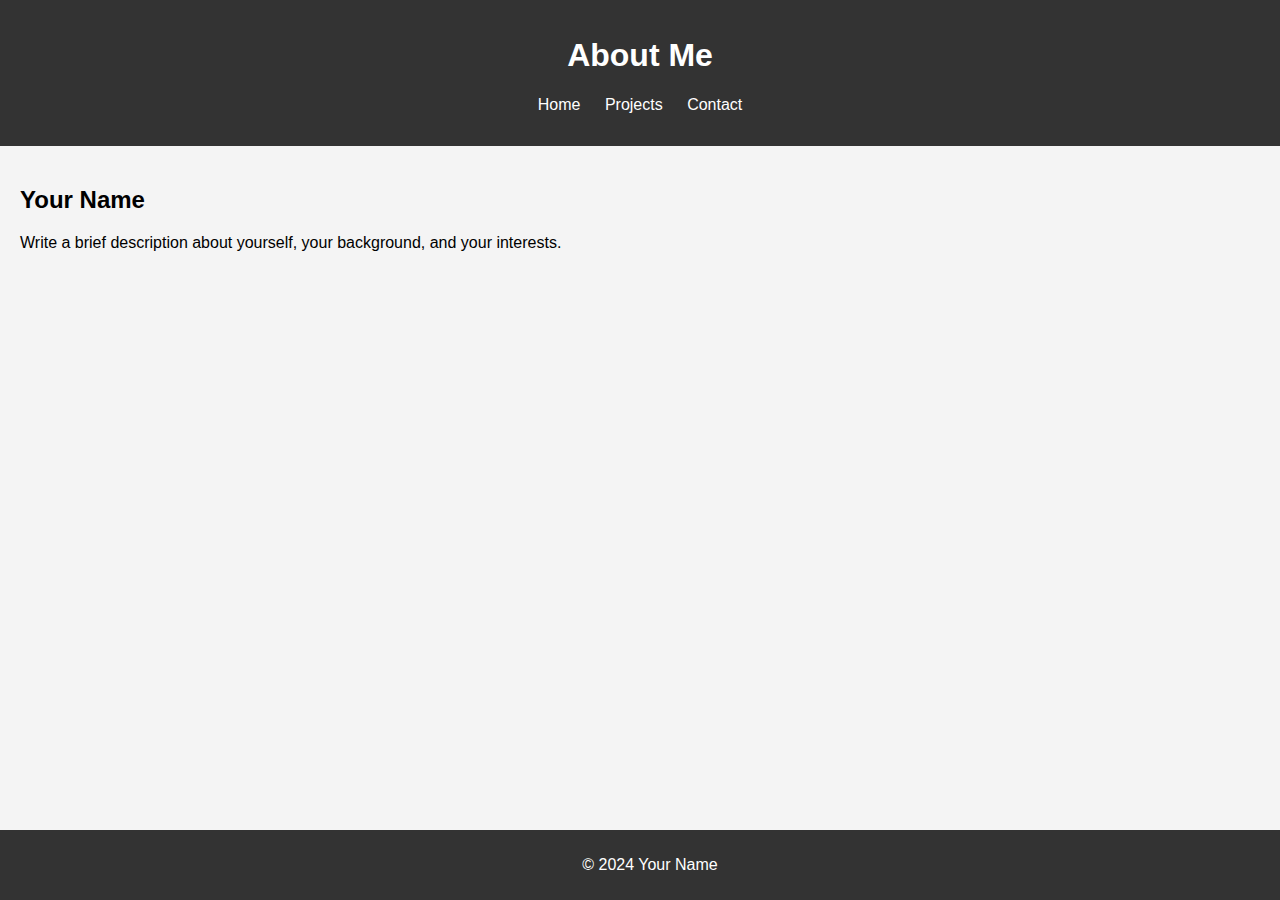
<file: about.html>
<!DOCTYPE html>
<html lang="en">
<head>
    <meta charset="UTF-8">
    <meta name="viewport" content="width=device-width, initial-scale=1.0">
    <link rel="stylesheet" href="styles.css">
    <title>About Me</title>
</head>
<body>
    <header>
        <h1>About Me</h1>
        <nav>
            <ul>
                <li><a href="index.html">Home</a></li>
                <li><a href="projects.html">Projects</a></li>
                <li><a href="contact.html">Contact</a></li>
            </ul>
        </nav>
    </header>
    <main>
        <h2>Your Name</h2>
        <p>Write a brief description about yourself, your background, and your interests.</p>
    </main>
    <footer>
        <p>&copy; 2024 Your Name</p>
    </footer>
</body>
</html>
</file>
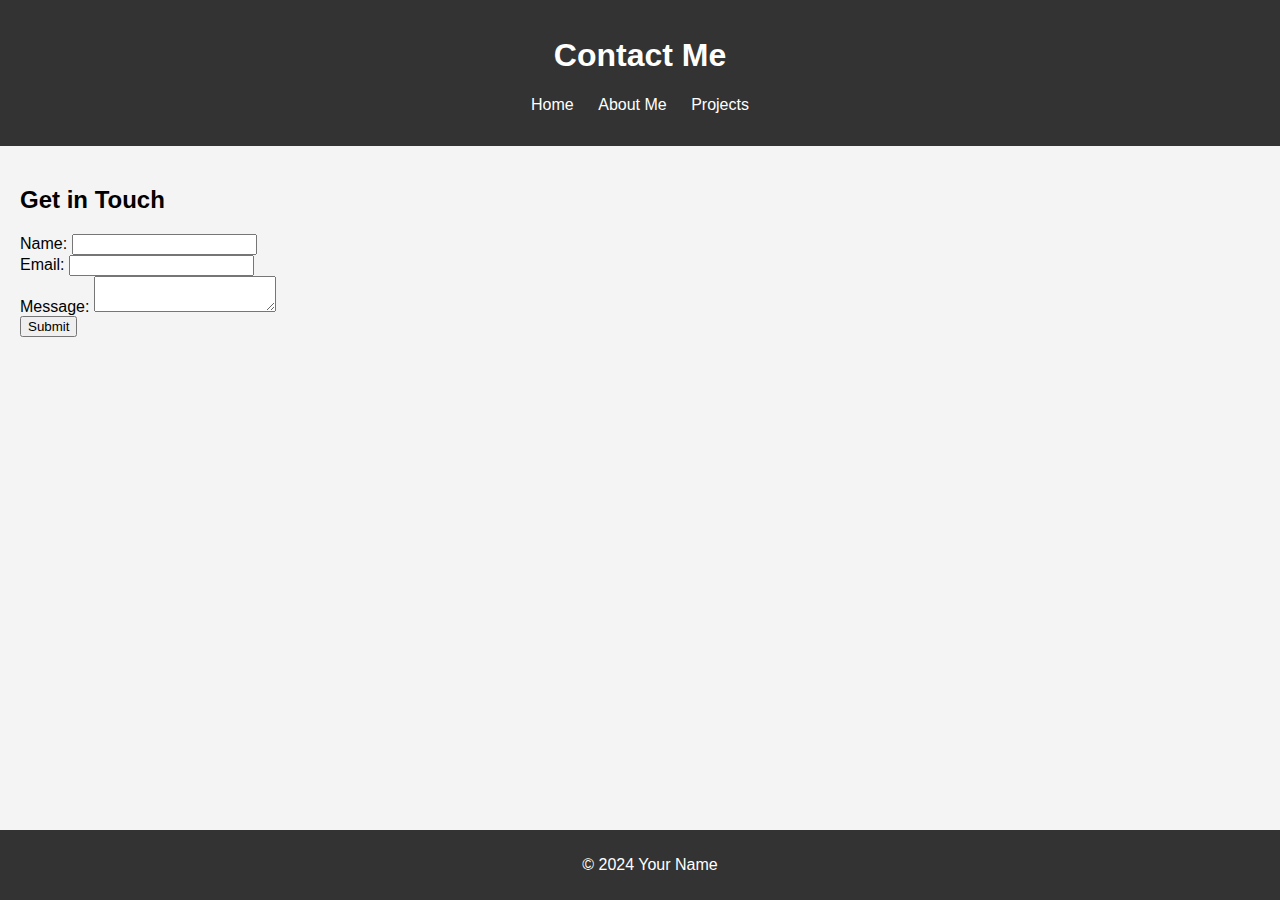
<file: contact.html>
<!DOCTYPE html>
<html lang="en">
<head>
    <meta charset="UTF-8">
    <meta name="viewport" content="width=device-width, initial-scale=1.0">
    <link rel="stylesheet" href="styles.css">
    <title>Contact</title>
</head>
<body>
    <header>
        <h1>Contact Me</h1>
        <nav>
            <ul>
                <li><a href="index.html">Home</a></li>
                <li><a href="about.html">About Me</a></li>
                <li><a href="projects.html">Projects</a></li>
            </ul>
        </nav>
    </header>
    <main>
        <h2>Get in Touch</h2>
        <form action="contact.php" method="post">
            <label for="name">Name:</label>
            <input type="text" id="name" name="name" required><br>

            <label for="email">Email:</label>
            <input type="email" id="email" name="email" required><br>

            <label for="message">Message:</label>
            <textarea id="message" name="message" required></textarea><br>

            <input type="submit" value="Submit">
        </form>
    </main>
    <footer>
        <p>&copy; 2024 Your Name</p>
    </footer>
</body>
</html>
</file>
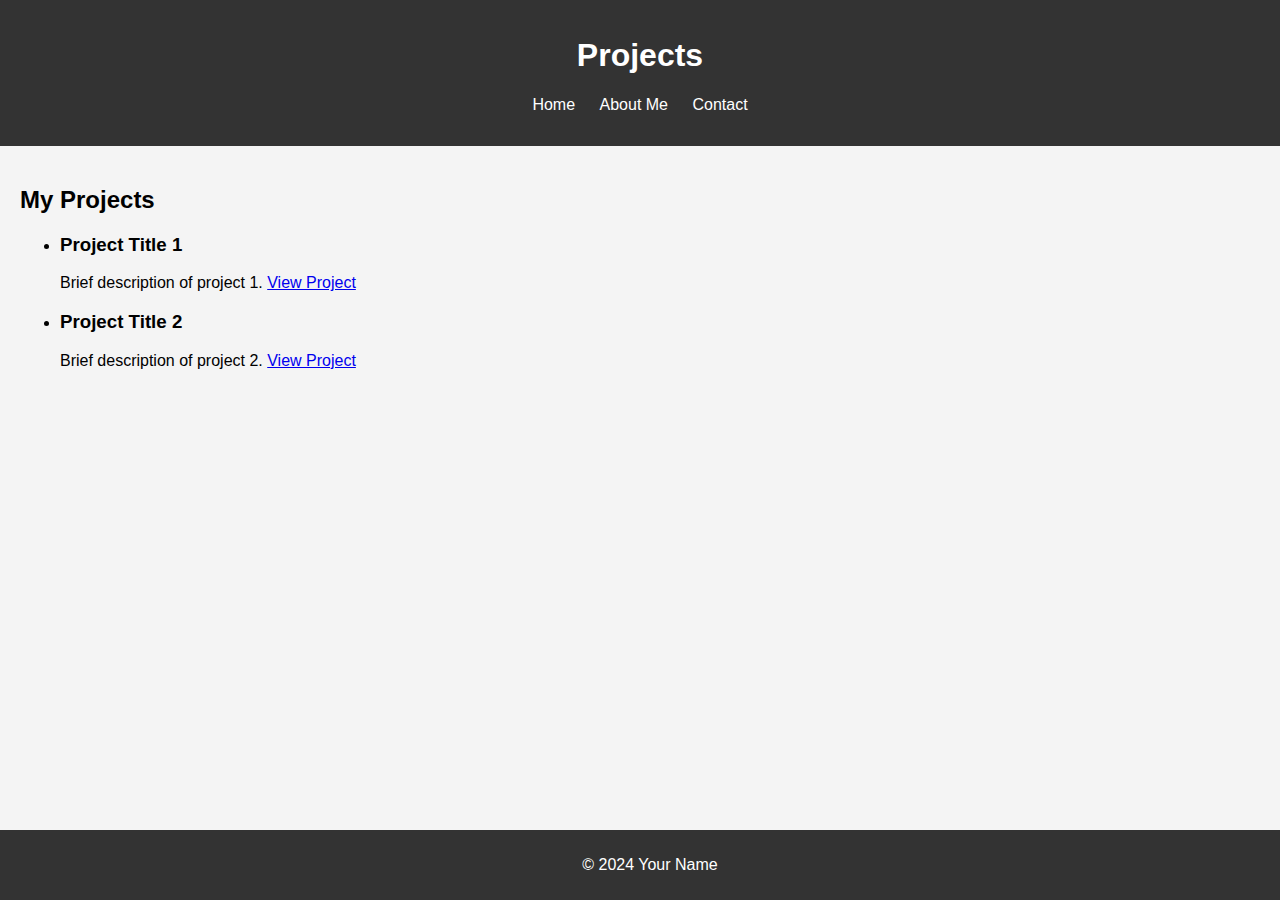
<file: projects.html>
<!DOCTYPE html>
<html lang="en">
<head>
    <meta charset="UTF-8">
    <meta name="viewport" content="width=device-width, initial-scale=1.0">
    <link rel="stylesheet" href="styles.css">
    <title>Projects</title>
</head>
<body>
    <header>
        <h1>Projects</h1>
        <nav>
            <ul>
                <li><a href="index.html">Home</a></li>
                <li><a href="about.html">About Me</a></li>
                <li><a href="contact.html">Contact</a></li>
            </ul>
        </nav>
    </header>
    <main>
        <h2>My Projects</h2>
        <ul>
            <li>
                <h3>Project Title 1</h3>
                <p>Brief description of project 1. <a href="#">View Project</a></p>
            </li>
            <li>
                <h3>Project Title 2</h3>
                <p>Brief description of project 2. <a href="#">View Project</a></p>
            </li>
            <!-- Add more projects as needed -->
        </ul>
    </main>
    <footer>
        <p>&copy; 2024 Your Name</p>
    </footer>
</body>
</html>
</file>
<file: styles.css>
body {
    font-family: Arial, sans-serif;
    margin: 0;
    padding: 0;
    background-color: #f4f4f4;
}

header {
    background-color: #333;
    color: white;
    padding: 1em;
    text-align: center;
}

nav ul {
    list-style: none;
    padding: 0;
}

nav ul li {
    display: inline;
    margin: 0 10px;
}

nav ul li a { 

    color: white;
    text-decoration: none;
}

main {
    padding: 20px;

}


footer {
    text-align: center;
    background-color: #333;
    color:white;
    padding: 10px;
    position: fixed;
    width: 100%;
    bottom: 0;
}
</file>
